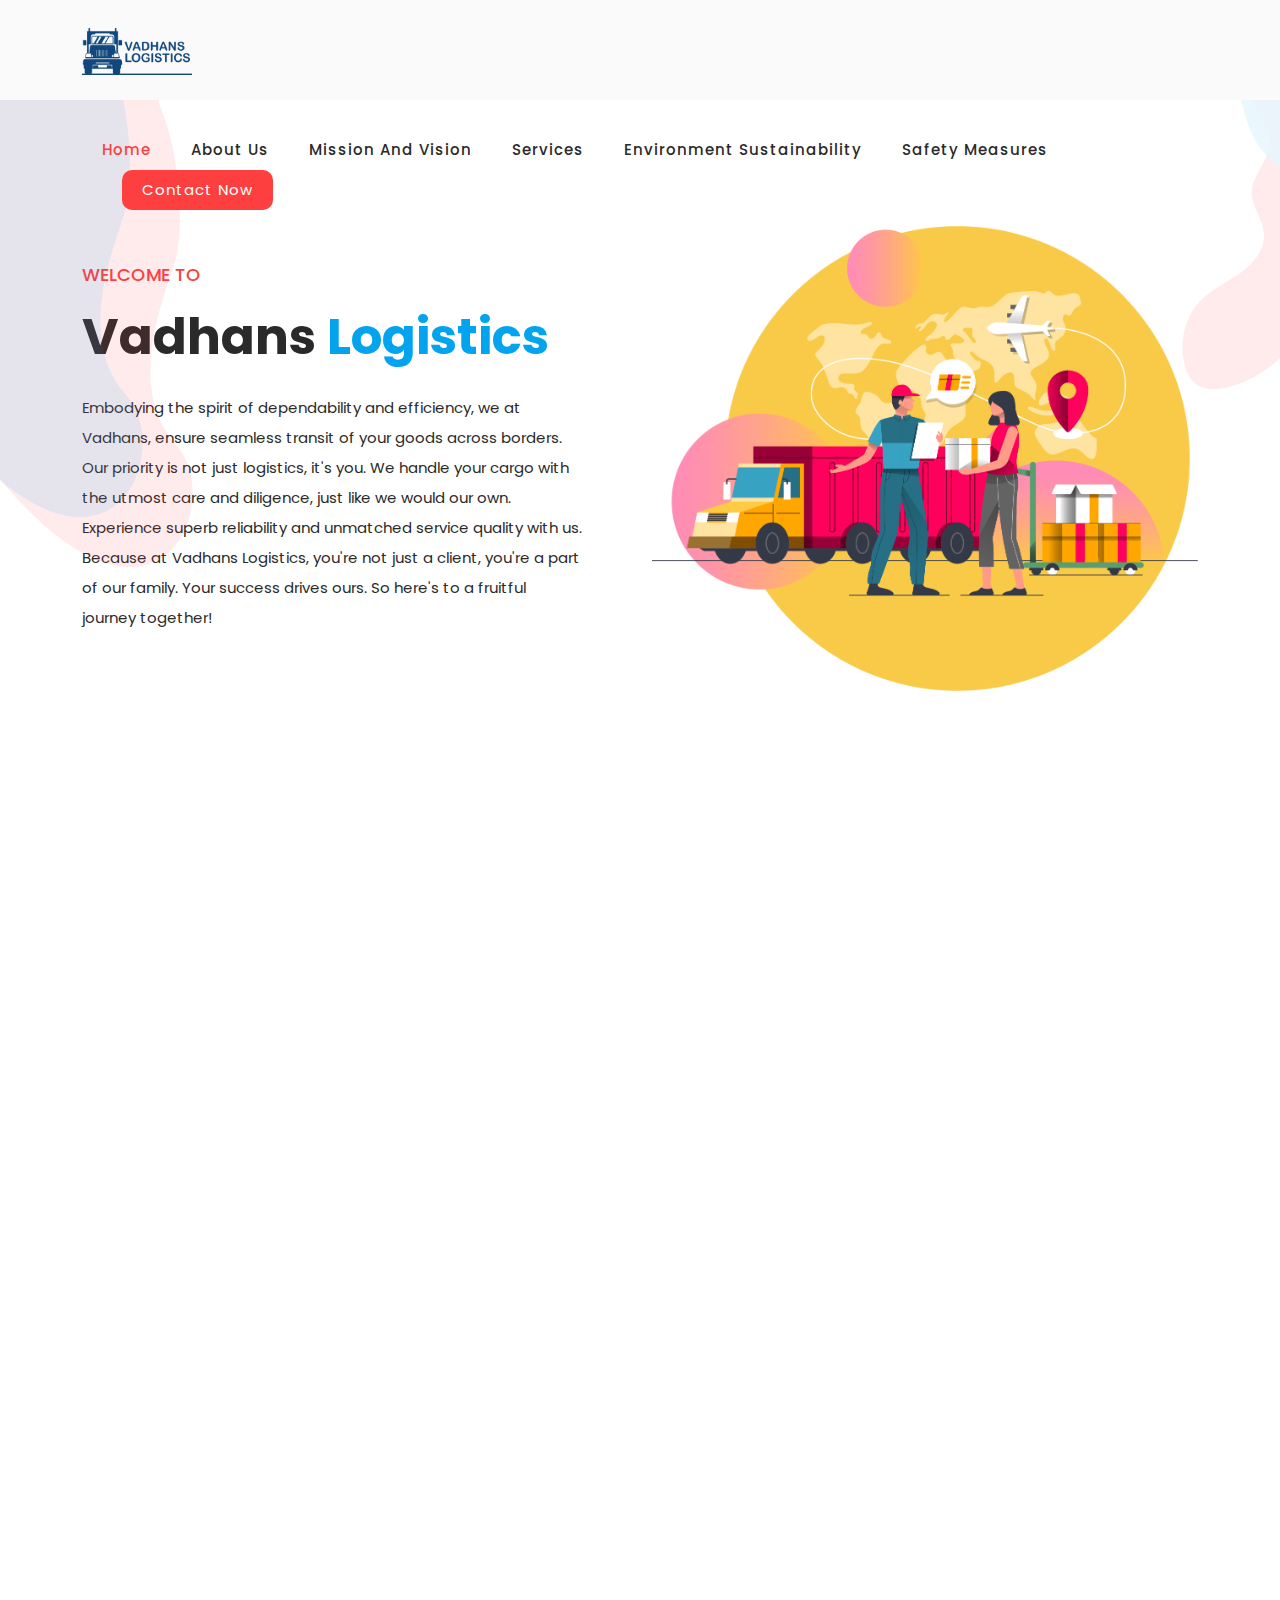
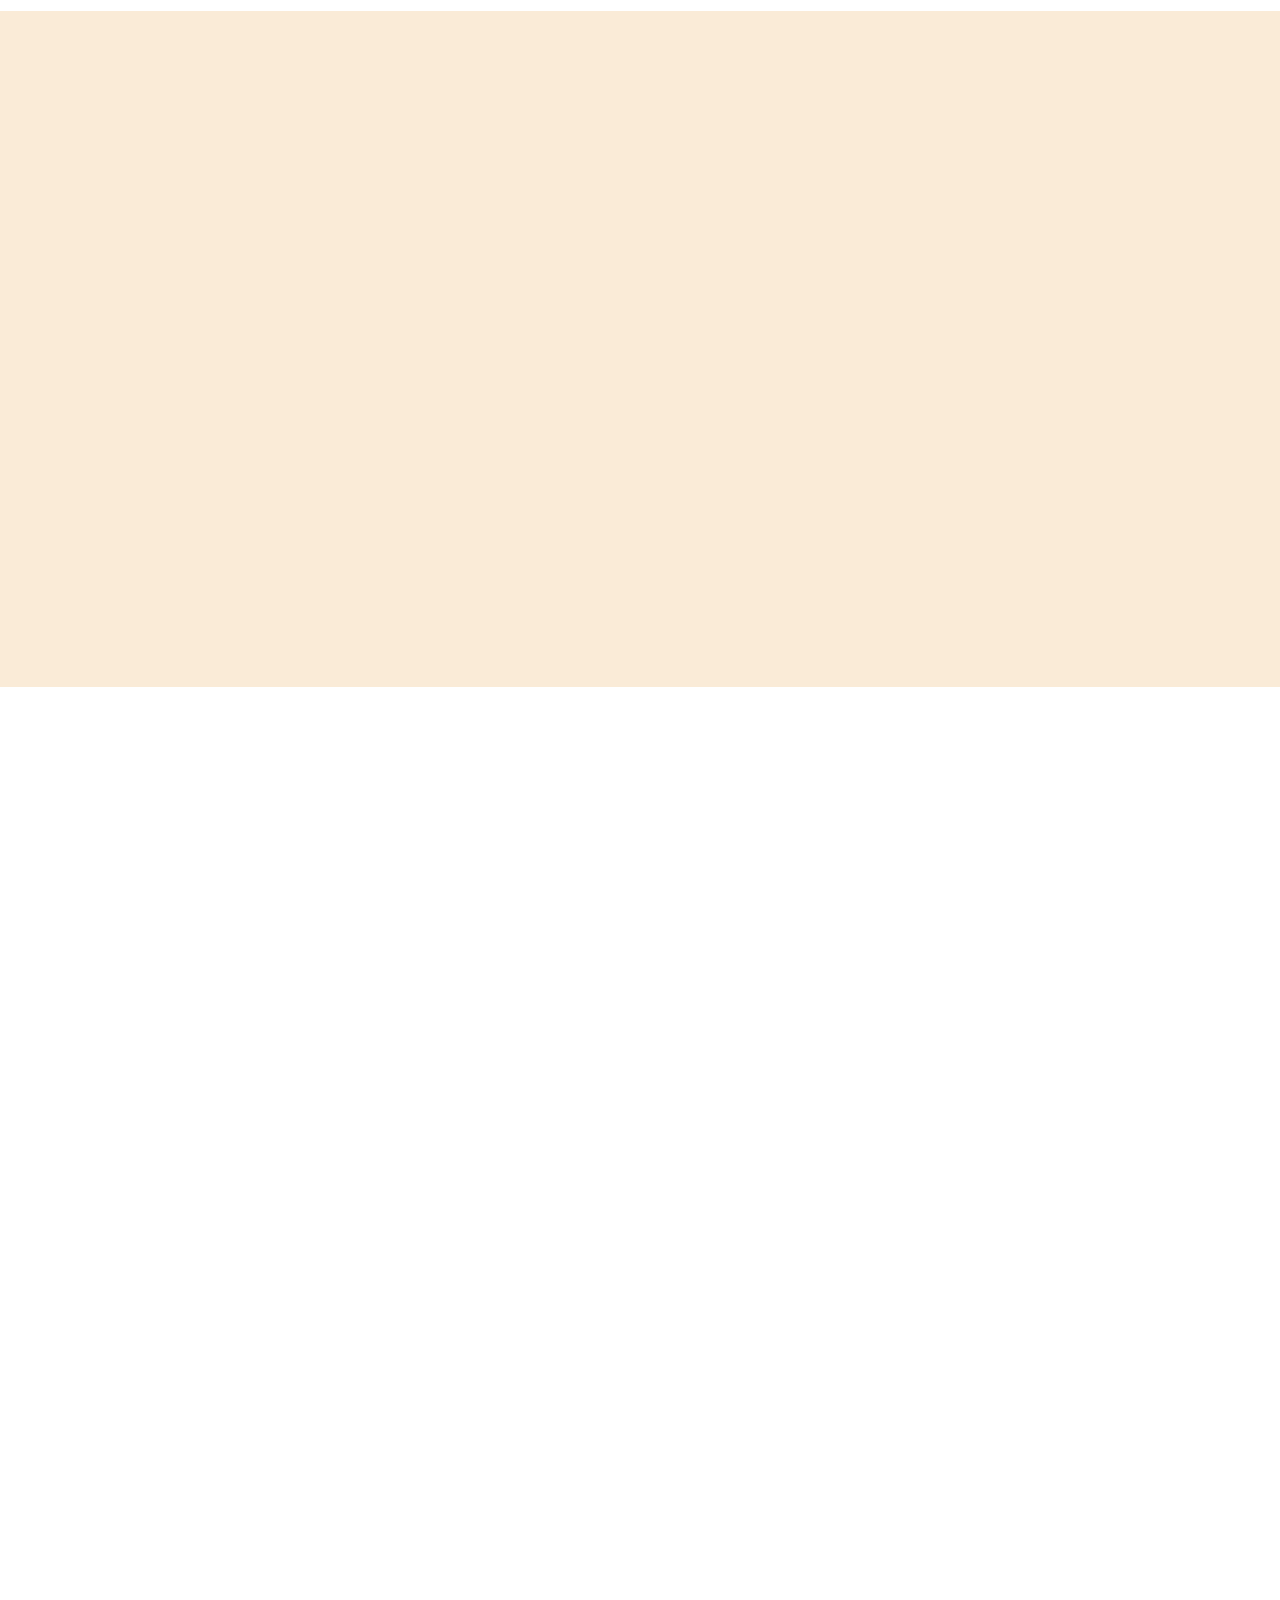
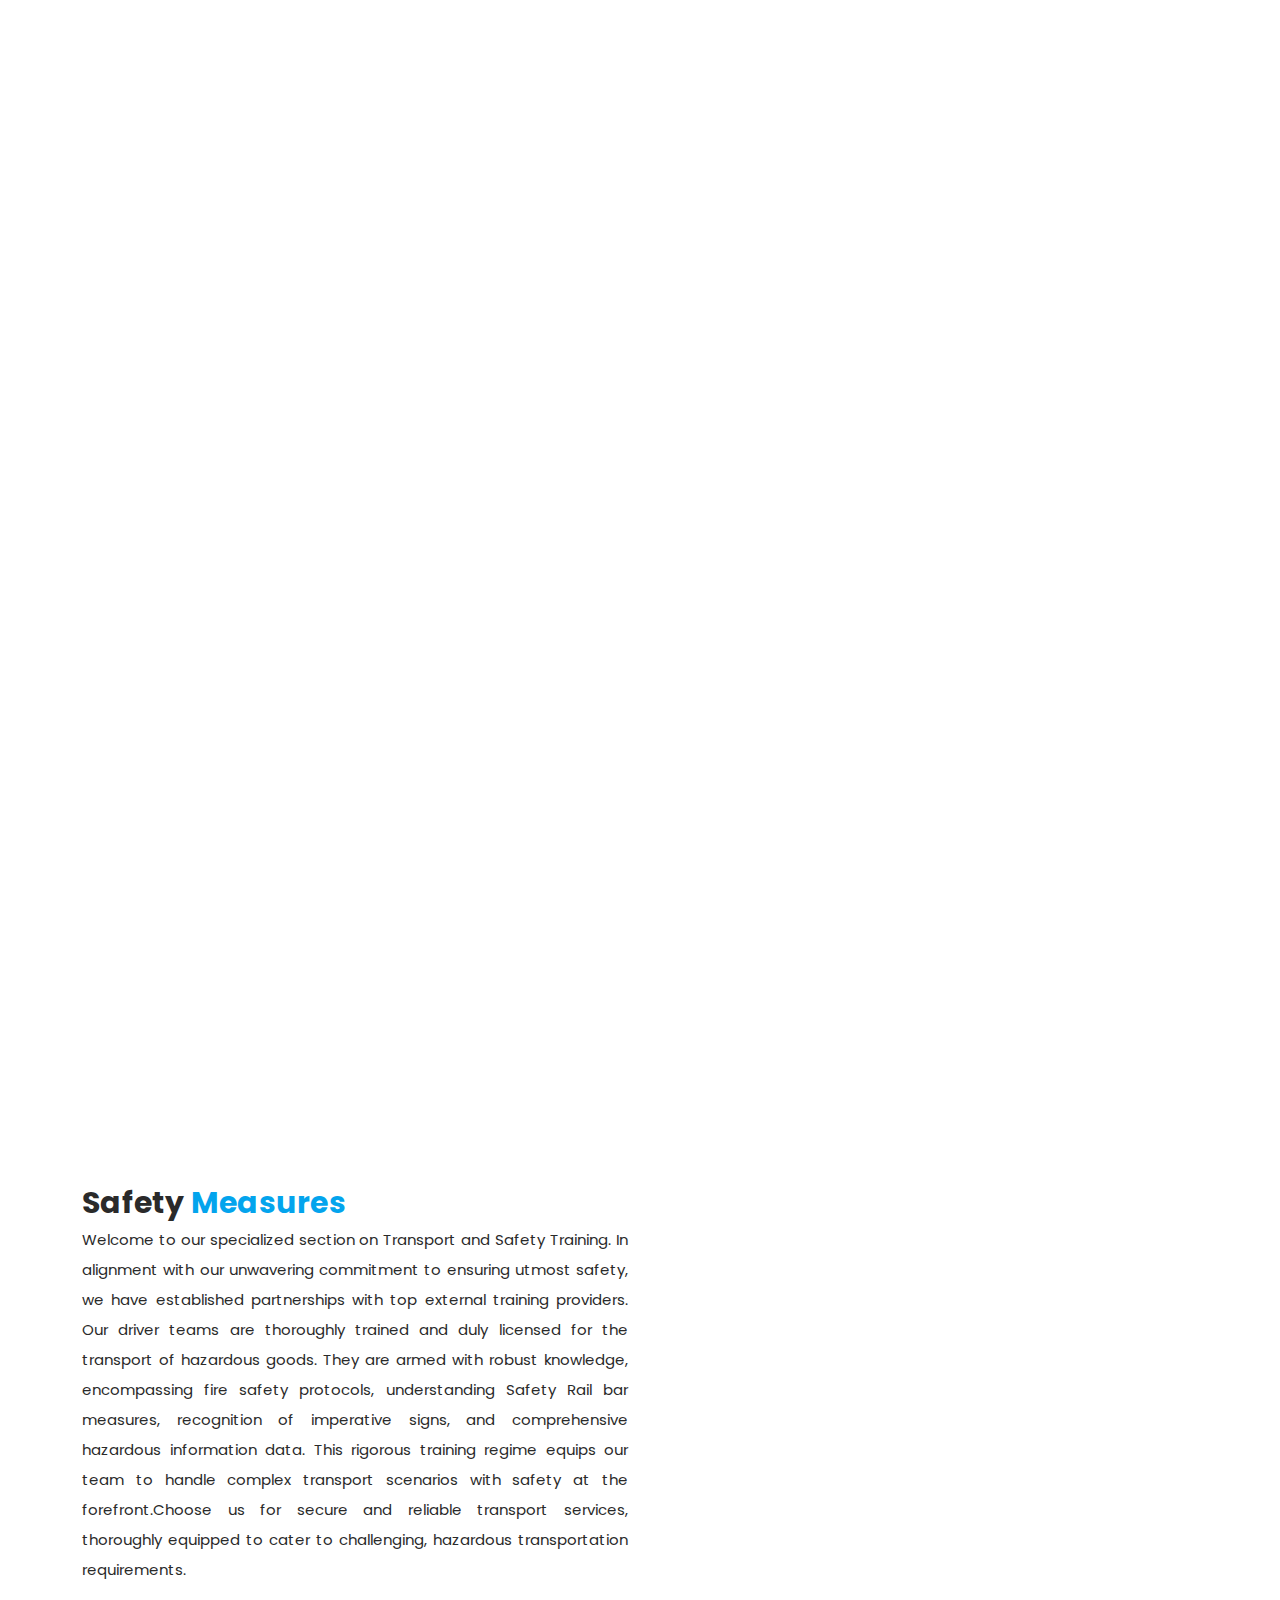
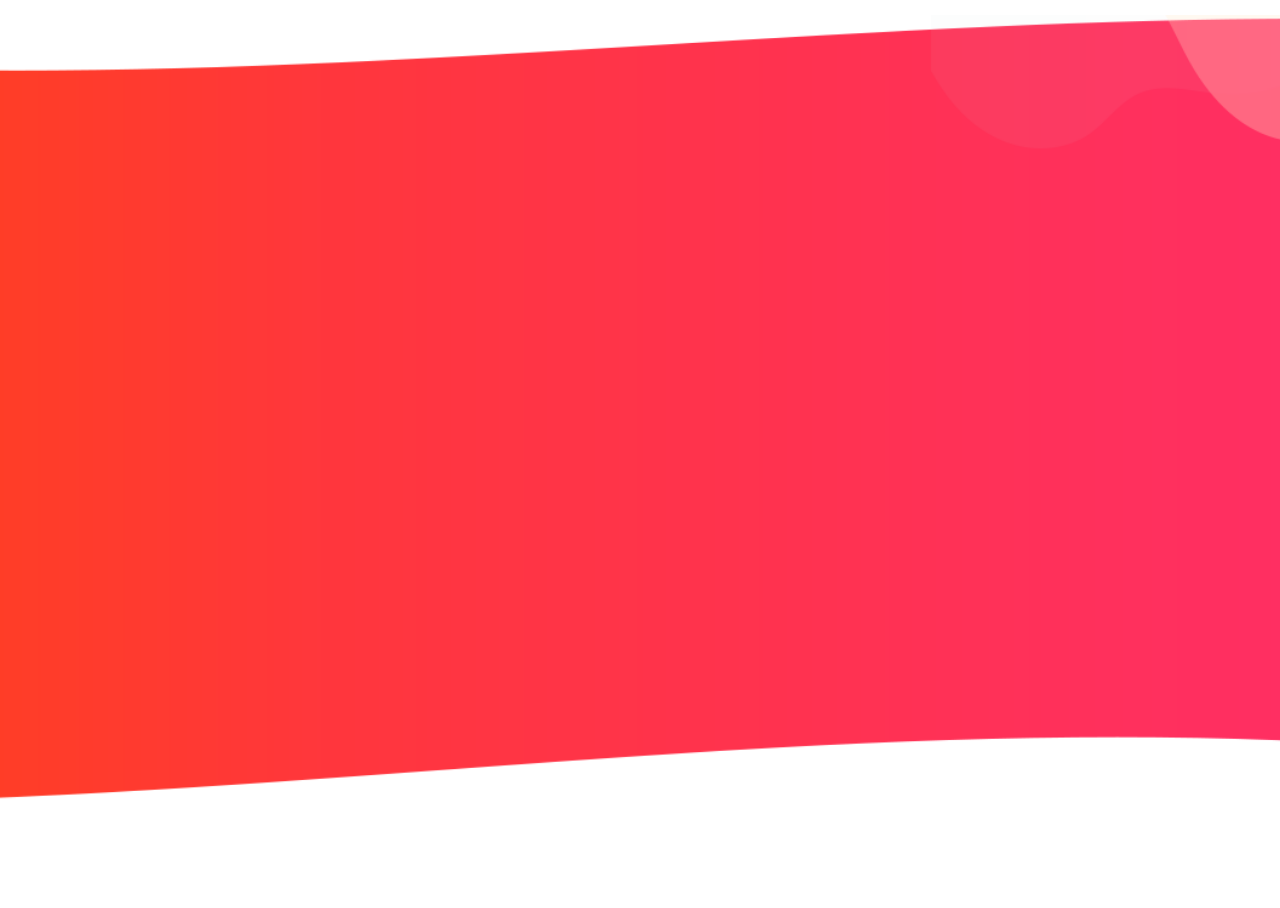
<file: index.html>
<!DOCTYPE html>
<html lang="en">
   <head>
      <meta charset="UTF-8">
      <meta name="viewport" content="width=device-width, initial-scale=1, shrink-to-fit=no">
      <meta name="description" content="Vadhans Logistics specializes in petroleum transportation, liquid chemical logistics, and road transport services in India, offering safe and sustainable logistics solutions with MS & SS tankers.">
      <meta name="author" content="">
      <link rel="preconnect" href="https://fonts.gstatic.com">
      <link href="https://fonts.googleapis.com/css2?family=Poppins:wght@100;200;300;400;500;600;700;800;900&display=swap" rel="stylesheet">
      <title>Vadhans Logistics</title>
      <link rel="apple-touch-icon" sizes="180x180" href="assets/images/apple-touch-icon.png">
      <link rel="icon" type="image/png" sizes="32x32" href="assets/images/favicon-32x32.png">
      <link rel="icon" type="image/png" sizes="16x16" href="assets/images/favicon-16x16.png">
      <link rel="manifest" href="/site.webmanifest">
      <!-- Bootstrap core CSS -->
      <link href="vendor/bootstrap/css/bootstrap.min.css" rel="stylesheet">
      <!-- Additional CSS Files -->
      <link rel="stylesheet" href="assets/css/fontawesome.css">
      <link rel="stylesheet" href="assets/css/templatemo-space-dynamic.css">
      <link rel="stylesheet" href="assets/css/animated.css">
      <link rel="stylesheet" href="assets/css/owl.css">
   
   </head>
   <body>
      <!-- ***** Preloader Start ***** -->
      <div id="js-preloader" class="js-preloader">
         <div class="preloader-inner">
            <span class="dot"></span>
            <div class="dots">
               <span></span>
               <span></span>
               <span></span>
            </div>
         </div>
      </div>
      <!-- ***** Preloader End ***** -->
      <!-- ***** Header Area Start ***** -->
      <header class="header-area header-sticky wow slideInDown" data-wow-duration="0.75s" data-wow-delay="0s">
         <div class="container">
            <div class="row">
               <div class="col-12">
                  <nav class="main-nav">
                     <!-- ***** Logo Start ***** -->
                     <a href="index.html" class="logo">
                     <img src="assets/images/2332.png" alt="Vandhas Logistics Logo" style="width: 110px;height: auto;">
                     </a>
                     <!-- ***** Logo End ***** -->
                     <!-- ***** Menu Start ***** -->
                     <ul class="nav">
                        <li class="scroll-to-section"><a href="#top" class="active">Home</a></li>
                        <li class="scroll-to-section"><a href="#services">About Us</a></li>
                        <li class="scroll-to-section"><a href="#about">Mission and Vision</a></li>
                        <li class="scroll-to-section"><a href="#portfolio">Services</a></li>
                        <li class="scroll-to-section"><a href="#blog">Environment Sustainability</a></li>
                        <li class="scroll-to-section"><a href="#safety">Safety Measures</a></li>
                        <li class="scroll-to-section">
                           <div class="main-red-button"><a href="#contact">Contact Now</a></div>
                        </li>
                     </ul>
                     <a class='menu-trigger'>
                     <span>Menu</span>
                     </a>
                     <!-- ***** Menu End ***** -->
                  </nav>
               </div>
            </div>
         </div>
      </header>
      <!-- ***** Header Area End ***** -->
      <div class="main-banner wow fadeIn" id="top" data-wow-duration="1s" data-wow-delay="0.5s">
         <div class="container">
            <div class="row">
               <div class="col-lg-12">
                  <div class="row">
                     <div class="col-lg-6 align-self-center">
                        <div class="left-content header-text wow fadeInLeft" data-wow-duration="1s" data-wow-delay="1s">
                           <h6>Welcome to </h6>
                           <h2> Vadhans <em>Logistics </em></h2>
                           <p>Embodying the spirit of dependability and efficiency, we at Vadhans, ensure seamless transit of your goods across borders. Our priority is not just logistics, it's you. We handle your cargo with the utmost care and diligence, just like we would our own. Experience superb reliability and unmatched service quality with us. Because at Vadhans Logistics, you're not just a client, you're a part of our family. Your success drives ours. So here's to a fruitful journey together!</p>
                        </div>
                     </div>
                     <div class="col-lg-6">
                        <div class="right-image wow fadeInRight" data-wow-duration="1s" data-wow-delay="0.5s">
                           <img src="assets/images/Asset%201.png" alt="Illustration of a delivery person handing a package to a woman, with a truck, airplane, and map icons in the background">
                        </div>
                     </div>
                  </div>
               </div>
            </div>
         </div>
      </div>
      <div id="services" class="our-services section">
         <div class="container">
            <div class="row">
               <div class="col-lg-6 align-self-center  wow fadeInLeft" data-wow-duration="1s" data-wow-delay="0.2s">
                  <div class="left-image">
                     <img src="assets/images/Asset%2012.png" alt="">
                     <img class="shipping" src="assets/images/WhatsApp%20Image%202024-05-19%20at%2023.39.14.jpeg" alt="Isometric illustration of a red and yellow tanker truck with a "Shipping" label on the tank" style=" margin-left: 5px;
                        margin-top: -120px;
                        width: 110px;">
                     <p style="text-align: center;"><b>The Fleet of vehicles includes 60+  MS & SS Tankers with capacity<br> 20 KL to 40 KL</b></p>
                  </div>
               </div>
               <div class="col-lg-6 wow fadeInRight" data-wow-duration="1s" data-wow-delay="0.2s">
                  <div class="section-heading">
                     <h2>Vadhans Logistics  <em>Story</em> </h2>
                     <p style="margin-bottom: -18px;text-align: justify;">Vadhans Logistics, led by our esteemed partners, Mr. Sirjeet Singh K Randhawa and Mr. Kamalpreet Singh S Randhawa, stands at the forefront of the Petroleum and Liquid Chemical Road Transportation industry in India. Our leadership team boasts an impressive track record, with over three decades of invaluable experience guiding our operations and strategic vision.</p>
                     <p style="margin-bottom: -18px;text-align: justify;">This vast experience has been instrumental in our ability to meet diverse client needs and deliver unparalleled services nationwide. We take great pride in our capacity range from 20 KL to 40 KL of M.S and S.S tankers, a testament to our commitment to cater to a wide array of requirements.</p>
                     <p style="margin-bottom: -18px;text-align: justify;">Having anchored ourselves in the core value of reliability, we consistently deliver the highest standard of services to our clients, ensuring their cargoes are safely transported and delivered on schedule. At Vadhans Logistics, we understand the intricacies of the Petroleum and Liquid Chemical Road Transportation industry, and it is this unique insight that enables us to provide a seamless, effective service.</p>
                  </div>
                  <!--<div class="row">
                     <div class="col-lg-12">
                       <div class="first-bar progress-skill-bar">
                         <h4>Website Analysis</h4>
                         <span>84%</span>
                         <div class="filled-bar"></div>
                         <div class="full-bar"></div>
                       </div>
                     </div>
                     <div class="col-lg-12">
                       <div class="second-bar progress-skill-bar">
                         <h4>SEO Reports</h4>
                         <span>88%</span>
                         <div class="filled-bar"></div>
                         <div class="full-bar"></div>
                       </div>
                     </div>
                     <div class="col-lg-12">
                       <div class="third-bar progress-skill-bar">
                         <h4>Page Optimizations</h4>
                         <span>94%</span>
                         <div class="filled-bar"></div>
                         <div class="full-bar"></div>
                       </div>
                     </div>
                     </div>-->
               </div>
            </div>
         </div>
      </div>
      <div id="about" class="our-portfolio section" style="background-color: antiquewhite;">
         <div class="container">
            <div class="row">
               <div class="col-lg-6 offset-lg-3">
                  <div class="section-heading  wow bounceIn" data-wow-duration="1s" data-wow-delay="0.2s">
                     <h2>Mission & Vision <em>Statments</em></h2>
                  </div>
               </div>
            </div>
            <div class="row" style="margin-top: -50px;">
               <div class="col-lg-6 col-sm-12" style="margin-bottom: 30px;">
                  <div class="item wow bounceInUp" data-wow-duration="1s" data-wow-delay="0.3s">
                     <div class="showed-content">
                        <img src="assets/images/leadership.png" alt="Two individuals proudly hold a flag on a podium.">
                        <br><br><span><b>Mission Statement</b></span><br>
                        <p>"At Vadhans Logistics, our mission is to provide reliable, efficient, and innovative logistic solutions to our clients, ensuring seamless supply chain management and fostering growth."</p>
                     </div>
                  </div>
               </div>
               <div class="col-lg-6 col-sm-12" style="margin-bottom: 30px;">
                  <div class="item wow bounceInUp" data-wow-duration="1s" data-wow-delay="0.3s">
                     <div class="showed-content">
                        <img src="assets/images/eye-scan.png" alt="Eye icon with yellow border, symbolizing focus and attention.">
                        <br><br><span><b>Vision Statement</b></span><br>
                        <p>"Our vision is to be a globally recognized leader in the logistics industry, known for our commitment to excellence, sustainability, and the forging of long-lasting relationships built on mutual trust and success."</p>
                     </div>
                  </div>
               </div>
            </div>
         </div>
      </div>
      <div id="portfolio" class="our-portfolio section">
         <div class="container">
            <div class="row">
               <div class="col-lg-6 offset-lg-3">
                  <div class="section-heading  wow bounceIn" data-wow-duration="1s" data-wow-delay="0.2s">
                     <h2>Catering to  <em>Diverse Industries</em></h2>
                  </div>
               </div>
            </div>
            <div class="row">
               <div class="col-lg-3 col-sm-6" style="margin-bottom: 30px;">
                  <div class="item wow bounceInUp" data-wow-duration="1s" data-wow-delay="0.3s">
                     <div class="showed-content">
                        <img src="assets/images/oil-drill.png" alt="Icon of an oil pump">
                        <br><br><span>Refineries & Petroleum</span>
                     </div>
                  </div>
               </div>
               <div class="col-lg-3 col-sm-6">
                  <div class="item wow bounceInUp" data-wow-duration="1s" data-wow-delay="0.4s">
                     <div class="showed-content">
                        <img src="assets/images/chemical.png" alt="Icon of an Chemical Factory">
                        <br><br><span>Chemical Industry
                        </span>
                     </div>
                  </div>
               </div>
               <div class="col-lg-3 col-sm-6">
                  <div class="item wow bounceInUp" data-wow-duration="1s" data-wow-delay="0.5s">
                     <div class="showed-content">
                        <img src="assets/images/oil.png" alt="Icon of an oil dump">
                        <br><br><span>Oil & Lubricant
                        </span>
                     </div>
                  </div>
               </div>
               <div class="col-lg-3 col-sm-6">
                  <div class="item wow bounceInUp" data-wow-duration="1s" data-wow-delay="0.6s">
                     <div class="showed-content">
                        <img src="assets/images/paint-bucket.png" alt="Icon of 3 Paint Buckets">
                        <br><br><span>Paint & Adhesives
                        </span>
                     </div>
                  </div>
               </div>
               <div class="col-lg-3 col-sm-6">
                  <div class="item wow bounceInUp" data-wow-duration="1s" data-wow-delay="0.3s">
                     <div class="showed-content">
                        <img src="assets/images/medicine.png" alt="Icon of medication symbol">
                        <br><br><span>Pharma 
                        </span>
                     </div>
                  </div>
               </div>
               <div class="col-lg-3 col-sm-6">
                  <div class="item wow bounceInUp" data-wow-duration="1s" data-wow-delay="0.4s">
                     <div class="showed-content">
                        <img src="assets/images/pharmacy%20(1).png" alt="Icon of Pills and Medication Bottle">
                        <br><br><span>Medicine</span>
                     </div>
                  </div>
               </div>
               <div class="col-lg-3 col-sm-6">
                  <div class="item wow bounceInUp" data-wow-duration="1s" data-wow-delay="0.5s">
                     <div class="showed-content">
                        <img src="assets/images/rubber.png" alt="Rubber sap coming from tree">
                        <br><br><span>Rubber
                        </span>
                     </div>
                  </div>
               </div>
               <div class="col-lg-3 col-sm-6">
                  <div class="item wow bounceInUp" data-wow-duration="1s" data-wow-delay="0.5s">
                     <div class="showed-content">
                        <img src="assets/images/solvent.png" alt="Solvent Bottle">
                        <br><br><span>Solvents
                        </span>
                     </div>
                  </div>
               </div>
               <div class="col-lg-3 col-sm-6" style="margin-top: 30px;">
                  <div class="item wow bounceInUp" data-wow-duration="1s" data-wow-delay="0.4s">
                     <div class="showed-content">
                        <img src="assets/images/oilaero.png" alt="Aeroplane in a liquid drop">
                        <br><br><span>Aviation Fuel
                        </span>
                     </div>
                  </div>
               </div>
               <div class="col-lg-3 col-sm-6" style="margin-top: 30px;">
                  <div class="item wow bounceInUp" data-wow-duration="1s" data-wow-delay="0.4s">
                     <div class="showed-content">
                        <img src="assets/images/ethanol.png" alt="Ethanol Can">
                        <br><br><span>Ethanol 
                        </span>
                     </div>
                  </div>
               </div>
            </div>
         </div>
      </div>
      <div id="blog" class="our-services section">
         <div class="container">
            <div class="row">
               <div class="col-lg-6 align-self-center  wow fadeInLeft" data-wow-duration="1s" data-wow-delay="0.2s">
                  <div class="left-image">
                     <img src="assets/images/sus.png" alt="">
                  </div>
               </div>
               <div class="col-lg-6 wow fadeInRight" data-wow-duration="1s" data-wow-delay="0.2s">
                  <div class="section-heading">
                     <h2>Environmental Sustainability at  <em>Vadhans Logistics</em></h2>
                     <p style="margin-bottom: -18px;text-align: justify;">At Vadhans Logistics, environmental responsibility is integral to our ethos. Recognizing our influence on the environment, we champion sustainability. All our vehicles are BS6-compliant, aligning with Indian Government standards established in April 2020.</p>
                     <p style="margin-bottom: -18px;text-align: justify;">Conscientious in usage of <b>Diesel Exhaust Fluid (DEF)</b>, we reduce nitrogen oxide emissions, adhering to environmentally-friendly norms like Euro 6. Utilizing DEF and conforming to <b>BS6 norms</b>, we emphasize environmental sustainability and industry progression. When partnering with us, you're choosing a firm valuing environmental responsibility, innovative adaptability, and rigorous environmental regulations adherence. Vadhans Logistics: committed to environmental stewardship and a sustainable future.</p>
                     <p style="margin-bottom: -18px;text-align: justify; color: green;font-weight: 500;"><i>Join Vadhans Logistics in its commitment to a sustainable future, not just in logistics but for the well-being of our planet and generations to come.</i></p>
                  </div>
                  <!--<div class="row">
                     <div class="col-lg-12">
                       <div class="first-bar progress-skill-bar">
                         <h4>Website Analysis</h4>
                         <span>84%</span>
                         <div class="filled-bar"></div>
                         <div class="full-bar"></div>
                       </div>
                     </div>
                     <div class="col-lg-12">
                       <div class="second-bar progress-skill-bar">
                         <h4>SEO Reports</h4>
                         <span>88%</span>
                         <div class="filled-bar"></div>
                         <div class="full-bar"></div>
                       </div>
                     </div>
                     <div class="col-lg-12">
                       <div class="third-bar progress-skill-bar">
                         <h4>Page Optimizations</h4>
                         <span>94%</span>
                         <div class="filled-bar"></div>
                         <div class="full-bar"></div>
                       </div>
                     </div>
                     </div>-->
               </div>
            </div>
         </div>
      </div>
      <!--<div id="blog" class="our-blog section">
         <div class="container">
           <div class="row">
             <div class="col-lg-6 wow fadeInDown" data-wow-duration="1s" data-wow-delay="0.25s">
               <div class="section-heading">
                 <h2>Check Out What Is <em>Trending</em> In Our Latest <span>News</span></h2>
               </div>
             </div>
             <div class="col-lg-6 wow fadeInDown" data-wow-duration="1s" data-wow-delay="0.25s">
               <div class="top-dec">
                 <img src="assets/images/blog-dec.png" alt="">
               </div>
             </div>
           </div>
           <div class="row">
             <div class="col-lg-6 wow fadeInUp" data-wow-duration="1s" data-wow-delay="0.25s">
               <div class="left-image">
                 <a href="#"><img src="assets/images/big-blog-thumb.jpg" alt="Workspace Desktop"></a>
                 <div class="info">
                   <div class="inner-content">
                     <ul>
                       <li><i class="fa fa-calendar"></i> 24 Mar 2021</li>
                       <li><i class="fa fa-users"></i> TemplateMo</li>
                       <li><i class="fa fa-folder"></i> Branding</li>
                     </ul>
                     <a href="#"><h4>SEO Agency &amp; Digital Marketing</h4></a>
                     <p>Lorem ipsum dolor sit amet, consectetur and sed doer ket eismod tempor incididunt ut labore et dolore magna...</p>
                     <div class="main-blue-button">
                       <a href="#">Discover More</a>
                     </div>
                   </div>
                 </div>
               </div>
             </div>
             <div class="col-lg-6 wow fadeInUp" data-wow-duration="1s" data-wow-delay="0.25s">
               <div class="right-list">
                 <ul>
                   <li>
                     <div class="left-content align-self-center">
                       <span><i class="fa fa-calendar"></i> 18 Mar 2021</span>
                       <a href="#"><h4>New Websites &amp; Backlinks</h4></a>
                       <p>Lorem ipsum dolor sit amsecteturii and sed doer ket eismod...</p>
                     </div>
                     <div class="right-image">
                       <a href="#"><img src="assets/images/blog-thumb-01.jpg" alt=""></a>
                     </div>
                   </li>
                   <li>
                     <div class="left-content align-self-center">
                       <span><i class="fa fa-calendar"></i> 14 Mar 2021</span>
                       <a href="#"><h4>SEO Analysis &amp; Content Ideas</h4></a>
                       <p>Lorem ipsum dolor sit amsecteturii and sed doer ket eismod...</p>
                     </div>
                     <div class="right-image">
                       <a href="#"><img src="assets/images/blog-thumb-01.jpg" alt=""></a>
                     </div>
                   </li>
                   <li>
                     <div class="left-content align-self-center">
                       <span><i class="fa fa-calendar"></i> 06 Mar 2021</span>
                       <a href="#"><h4>SEO Tips &amp; Digital Marketing</h4></a>
                       <p>Lorem ipsum dolor sit amsecteturii and sed doer ket eismod...</p>
                     </div>
                     <div class="right-image">
                       <a href="#"><img src="assets/images/blog-thumb-01.jpg" alt=""></a>
                     </div>
                   </li>
                 </ul>
               </div>
             </div>
           </div>
         </div>
         </div>-->
      <div id="safety" class="our-blog section">
         <div class="container">
            <div class="row">
               <div class="col-lg-12">
                  <div class="row">
                     <div class="col-lg-6 align-self-center">
                        <div class="section-heading">
                           <h2>Safety <em>Measures</em></h2>
                           <p style="margin-bottom: -18px;text-align: justify;">Welcome to our specialized section on Transport and Safety Training. In alignment with our unwavering commitment to ensuring utmost safety, we have established partnerships with top external training providers. Our driver teams are thoroughly trained and duly licensed for the transport of hazardous goods. They are armed with robust knowledge, encompassing fire safety protocols, understanding Safety Rail bar measures, recognition of imperative signs, and comprehensive hazardous information data. This rigorous training regime equips our team to handle complex transport scenarios with safety at the forefront.Choose us for secure and reliable transport services, thoroughly equipped to cater to challenging, hazardous transportation requirements.</p>
                        </div>
                     </div>
                     <div class="col-lg-6">
                        <div class="right-image wow fadeInRight" data-wow-duration="1s" data-wow-delay="0.5s" >
                           <img src="assets/images/dander.png" alt="Danger signs and symbols">
                        </div>
                     </div>
                  </div>
               </div>
            </div>
         </div>
      </div>
      <br>
      <br>
      <div id="contact" class="contact-us section">
         <div class="container">
            <div class="row">
               <div class="col-lg-6 align-self-center wow fadeInLeft" data-wow-duration="0.5s" data-wow-delay="0.25s">
                  <div class="section-heading">
                     <h2>Feel Free To Send Us a Message About Your Logistic Needs</h2>
                     <p>Interested in our services? We're here to help! Reach out to us anytime, we'd love to hear from you. Your inquiries are always welcome and will be responded to promptly.</p>
                     <br>
                     <p><b>Location:</b>
                        Plot No- 52
                        Deonar Industrial Estate
                        Near Deonar Weight Bridge
                        Govandi,
                        Mumbai - 400043
                        Maharashtra
                        India
                     </p>
                     <p><b>Email:</b>
                        vadhanslogistics@gmail.com
                     </p>
                     <div class="phone-info">
                        <h4>For any enquiry, Call Us: <span><i class="fa fa-phone"></i> <a href="#">9833942206 / 9619407377</a></span></h4>
                     </div>
                  </div>
               </div>
               <div class="col-lg-6 wow fadeInRight" data-wow-duration="0.5s" data-wow-delay="0.25s">
                  <form id="contact" action="https://public.herotofu.com/v1/ca2045b0-161d-11ef-a449-3b7e66789316" method="post" accept-charset="UTF-8">
                     <div class="row">
                        <div class="col-lg-6">
                           <fieldset>
                              <input type="name" name="name" id="name" placeholder="Name" autocomplete="on" required>
                           </fieldset>
                        </div>
                        <div class="col-lg-6">
                           <fieldset>
                              <input type="surname" name="surname" id="surname" placeholder="Surname" autocomplete="on" required>
                           </fieldset>
                        </div>
                        <div class="col-lg-12">
                           <fieldset>
                              <input type="text" name="email" id="email" pattern="[^ @]*@[^ @]*" placeholder="Your Email" required="">
                           </fieldset>
                        </div>
                        <div class="col-lg-12">
                           <fieldset>
                              <textarea name="message" type="text" class="form-control" id="message" placeholder="Message" required=""></textarea>  
                           </fieldset>
                        </div>
                        <div class="col-lg-12">
                           <fieldset>
                              <button type="submit" id="form-submit" class="main-button ">Send Message</button>
                           </fieldset>
                        </div>
                     </div>
                     <div class="contact-dec">
                        <img src="assets/images/contact-decoration.png" alt="">
                     </div>
                  </form>
               </div>
            </div>
         </div>
      </div>
      <footer>
         <div class="container">
            <div class="row">
               <div class="col-lg-12 wow fadeIn" data-wow-duration="1s" data-wow-delay="0.25s">
                  <p style="margin-left: 50px;">© Copyright 2024 Vadhans Logistics All Rights Reserved. </p>
               </div>
            </div>
         </div>
      </footer>
      <!-- Scripts -->
      <script src="vendor/jquery/jquery.min.js"></script>
      <script src="vendor/bootstrap/js/bootstrap.bundle.min.js"></script>
      <script src="assets/js/owl-carousel.js"></script>
      <script src="assets/js/animation.js"></script>
      <script src="assets/js/imagesloaded.js"></script>
      <script src="assets/js/templatemo-custom.js"></script>
   </body>
</html>
</file>
<file: assets/css/templatemo-space-dynamic.css>
/* 

TemplateMo 562 Space Dynamic

https://templatemo.com/tm-562-space-dynamic

*/

/* ---------------------------------------------
Table of contents
------------------------------------------------
01. font & reset css
02. reset
03. global styles
04. header
05. banner
06. features
07. testimonials
08. contact
09. footer
10. preloader
11. search
12. portfolio

--------------------------------------------- */
/* 
---------------------------------------------
font & reset css
--------------------------------------------- 
*/
@import url('https://fonts.googleapis.com/css2?family=Poppins:wght@100;200;300;400;500;600;700;800;900&display=swap');
/* 
---------------------------------------------
reset
--------------------------------------------- 
*/
html, body, div, span, applet, object, iframe, h1, h2, h3, h4, h5, h6, p, blockquote, div
pre, a, abbr, acronym, address, big, cite, code, del, dfn, em, font, img, ins, kbd, q,
s, samp, small, strike, strong, sub, sup, tt, var, b, u, i, center, dl, dt, dd, ol, ul, li,
figure, header, nav, section, article, aside, footer, figcaption {
  margin: 0;
  padding: 0;
  border: 0;
  outline: 0;
}

/* clear fix */
.grid:after {
  content: '';
  display: block;
  clear: both;
}

/* ---- .grid-item ---- */

.grid-sizer,
.grid-item {
  width: 50%;
}

.grid-item {
  float: left;
}

.grid-item img {
  display: block;
  max-width: 100%;
}

.clearfix:after {
  content: ".";
  display: block;
  clear: both;
  visibility: hidden;
  line-height: 0;
  height: 0;
}

.clearfix {
  display: inline-block;
}

html[xmlns] .clearfix {
  display: block;
}

* html .clearfix {
  height: 1%;
}

ul, li {
  padding: 0;
  margin: 0;
  list-style: none;
}

header, nav, section, article, aside, footer, hgroup {
  display: block;
}

* {
  box-sizing: border-box;
}

html, body {
  font-family: 'Poppins', sans-serif;
  font-weight: 400;
  background-color: #fff;
  -ms-text-size-adjust: 100%;
  -webkit-font-smoothing: antialiased;
  -moz-osx-font-smoothing: grayscale;
}

a {
  text-decoration: none !important;
}

h1, h2, h3, h4, h5, h6 {
  margin-top: 0px;
  margin-bottom: 0px;
}

ul {
  margin-bottom: 0px;
}

p {
  font-size: 15px;
  line-height: 30px;
  color: #2a2a2a;
}

img {
  width: 100%;
  overflow: hidden;
}

/* 
---------------------------------------------
global styles
--------------------------------------------- 
*/
html,
body {
  background: #fff;
  font-family: 'Poppins', sans-serif;
}

::selection {
  background: #03a4ed;
  color: #fff;
}

::-moz-selection {
  background: #03a4ed;
  color: #fff;
}

@media (max-width: 991px) {
  html, body {
    overflow-x: hidden;
  }
  .mobile-top-fix {
    margin-top: 30px;
    margin-bottom: 0px;
  }
  .mobile-bottom-fix {
    margin-bottom: 30px;
  }
  .mobile-bottom-fix-big {
    margin-bottom: 60px;
  }
}

.page-section {
  margin-top: 120px;
}

.section-heading h2 {
  font-size: 30px;
  text-transform: capitalize;
  color: #2a2a2a;
  font-weight: 700;
  letter-spacing: 0.25px;
  position: relative;
  z-index: 2;
  line-height: 44px;
}

.section-heading h2 em {
  font-style: normal;
  color: #03a4ed;
}

.section-heading h2 span {
  color: #fe3f40;
}

.main-blue-button a {
  display: inline-block;
  background-color: #03a4ed;
  font-size: 15px;
  font-weight: 400;
  color: #fff;
  text-transform: capitalize;
  padding: 12px 25px;
  border-radius: 23px;
  letter-spacing: 0.25px;
}

.main-red-button a {
  display: inline-block;
  background-color: #fe3f40;
  font-size: 15px;
  font-weight: 400;
  color: #fff;
  text-transform: capitalize;
  padding: 12px 25px;
  border-radius: 10px;
  letter-spacing: 0.25px;
}

.main-white-button a {
  display: inline-block;
  background-color: #fff;
  font-size: 15px;
  font-weight: 400;
  color: #fe3f40;
  text-transform: capitalize;
  padding: 12px 25px;
  border-radius: 23px;
  letter-spacing: 0.25px;
}

/* 
---------------------------------------------
header
--------------------------------------------- 
*/

.background-header {
  background-color: #fff!important;
  height: 80px!important;
  position: fixed!important;
  top: 0px;
  left: 0px;
  right: 0px;
  box-shadow: 0px 0px 10px rgba(0,0,0,0.15)!important;
}

.background-header .logo,
.background-header .main-nav .nav li a {
  color: #1e1e1e!important;
}

.background-header .main-nav .nav li:hover a {
  color: #fe3f40!important;
}

.background-header .nav li a.active {
  color: #fe3f40!important;
}

.header-area {
  background-color: #fafafa;
  position: absolute;
  top: 0px;
  left: 0px;
  right: 0px;
  z-index: 100;
  height: 100px;
  -webkit-transition: all .5s ease 0s;
  -moz-transition: all .5s ease 0s;
  -o-transition: all .5s ease 0s;
  transition: all .5s ease 0s;
}

.header-area .main-nav {
  min-height: 80px;
  background: transparent;
}

.header-area .main-nav .logo {
  line-height: 100px;
  color: #fff;
  font-size: 24px;
  font-weight: 700;
  text-transform: uppercase;
  letter-spacing: 2px;
  float: left;
  -webkit-transition: all 0.3s ease 0s;
  -moz-transition: all 0.3s ease 0s;
  -o-transition: all 0.3s ease 0s;
  transition: all 0.3s ease 0s;
}

.header-area .main-nav .logo h4 {
    font-size: 24px;
    font-weight: 700;
    text-transform: uppercase;
    color: #03a4ed;
    line-height: 100px;
    float: left;
    -webkit-transition: all 0.3s ease 0s;
    -moz-transition: all 0.3s ease 0s;
    -o-transition: all 0.3s ease 0s;
    transition: all 0.3s ease 0s;
}

.logo h4 span {
  color: #fe3f40;
}

.background-header .main-nav .logo h4 {
  line-height: 80px;
}

.background-header .main-nav .nav {
  margin-top: 20px !important;
}

.header-area .main-nav .nav {
  float: right;
  margin-top: 30px;
  margin-right: 0px;
  background-color: transparent;
  -webkit-transition: all 0.3s ease 0s;
  -moz-transition: all 0.3s ease 0s;
  -o-transition: all 0.3s ease 0s;
  transition: all 0.3s ease 0s;
  position: relative;
  z-index: 999;
}

.header-area .main-nav .nav li {
  padding-left: 20px;
  padding-right: 20px;
}

.header-area .main-nav .nav li:last-child {
  padding-right: 0px;
  padding-left: 40px;
}

.header-area .main-nav .nav li:last-child a ,
.background-header .main-nav .nav li:last-child a {
  color: #fff !important;
  padding: 0px 20px;
  font-weight: 400;
}

.header-area .main-nav .nav li:last-child a:hover,
.header-area .main-nav .nav li:last-child a.active {
  color: #fff !important;
}

.header-area .main-nav .nav li a {
  display: block;
  font-weight: 500;
  font-size: 15px;
  color: #2a2a2a;
  text-transform: capitalize;
  -webkit-transition: all 0.3s ease 0s;
  -moz-transition: all 0.3s ease 0s;
  -o-transition: all 0.3s ease 0s;
  transition: all 0.3s ease 0s;
  height: 40px;
  line-height: 40px;
  border: transparent;
  letter-spacing: 1px;
}

.header-area .main-nav .nav li a {
  color: #2a2a2a;
}

.header-area .main-nav .nav li:hover a,
.header-area .main-nav .nav li a.active {
  color: #fe3f40!important;
}

.background-header .main-nav .nav li:hover a,
.background-header .main-nav .nav li a.active {
  color: #fe3f40!important;
  opacity: 1;
}

.header-area .main-nav .nav li:last-child a:hover ,
.background-header .main-nav .nav li:last-child a:hover {
  background-color: #03a4ed;
}

.header-area .main-nav .nav li.submenu {
  position: relative;
  padding-right: 30px;
}

.header-area .main-nav .nav li.submenu:after {
  font-family: FontAwesome;
  content: "\f107";
  font-size: 12px;
  color: #2a2a2a;
  position: absolute;
  right: 18px;
  top: 12px;
}

.background-header .main-nav .nav li.submenu:after {
  color: #2a2a2a;
}

.header-area .main-nav .nav li.submenu ul {
  position: absolute;
  width: 200px;
  box-shadow: 0 2px 28px 0 rgba(0, 0, 0, 0.06);
  overflow: hidden;
  top: 50px;
  opacity: 0;
  transform: translateY(+2em);
  visibility: hidden;
  z-index: -1;
  transition: all 0.3s ease-in-out 0s, visibility 0s linear 0.3s, z-index 0s linear 0.01s;
}

.header-area .main-nav .nav li.submenu ul li {
  margin-left: 0px;
  padding-left: 0px;
  padding-right: 0px;
}

.header-area .main-nav .nav li.submenu ul li a {
  opacity: 1;
  display: block;
  background: #f7f7f7;
  color: #2a2a2a!important;
  padding-left: 20px;
  height: 40px;
  line-height: 40px;
  -webkit-transition: all 0.3s ease 0s;
  -moz-transition: all 0.3s ease 0s;
  -o-transition: all 0.3s ease 0s;
  transition: all 0.3s ease 0s;
  position: relative;
  font-size: 13px;
  font-weight: 400;
  border-bottom: 1px solid #eee;
}

.header-area .main-nav .nav li.submenu ul li a:hover {
  background: #fff;
  color: #fe3f40!important;
  padding-left: 25px;
}

.header-area .main-nav .nav li.submenu ul li a:hover:before {
  width: 3px;
}

.header-area .main-nav .nav li.submenu:hover ul {
  visibility: visible;
  opacity: 1;
  z-index: 1;
  transform: translateY(0%);
  transition-delay: 0s, 0s, 0.3s;
}

.header-area .main-nav .menu-trigger {
  cursor: pointer;
  display: block;
  position: absolute;
  top: 33px;
  width: 32px;
  height: 40px;
  text-indent: -9999em;
  z-index: 99;
  right: 40px;
  display: none;
}

.background-header .main-nav .menu-trigger {
  top: 23px;
}

.header-area .main-nav .menu-trigger span,
.header-area .main-nav .menu-trigger span:before,
.header-area .main-nav .menu-trigger span:after {
  -moz-transition: all 0.4s;
  -o-transition: all 0.4s;
  -webkit-transition: all 0.4s;
  transition: all 0.4s;
  background-color: #1e1e1e;
  display: block;
  position: absolute;
  width: 30px;
  height: 2px;
  left: 0;
}

.background-header .main-nav .menu-trigger span,
.background-header .main-nav .menu-trigger span:before,
.background-header .main-nav .menu-trigger span:after {
  background-color: #1e1e1e;
}

.header-area .main-nav .menu-trigger span:before,
.header-area .main-nav .menu-trigger span:after {
  -moz-transition: all 0.4s;
  -o-transition: all 0.4s;
  -webkit-transition: all 0.4s;
  transition: all 0.4s;
  background-color: #1e1e1e;
  display: block;
  position: absolute;
  width: 30px;
  height: 2px;
  left: 0;
  width: 75%;
}

.background-header .main-nav .menu-trigger span:before,
.background-header .main-nav .menu-trigger span:after {
  background-color: #1e1e1e;
}

.header-area .main-nav .menu-trigger span:before,
.header-area .main-nav .menu-trigger span:after {
  content: "";
}

.header-area .main-nav .menu-trigger span {
  top: 16px;
}

.header-area .main-nav .menu-trigger span:before {
  -moz-transform-origin: 33% 100%;
  -ms-transform-origin: 33% 100%;
  -webkit-transform-origin: 33% 100%;
  transform-origin: 33% 100%;
  top: -10px;
  z-index: 10;
}

.header-area .main-nav .menu-trigger span:after {
  -moz-transform-origin: 33% 0;
  -ms-transform-origin: 33% 0;
  -webkit-transform-origin: 33% 0;
  transform-origin: 33% 0;
  top: 10px;
}

.header-area .main-nav .menu-trigger.active span,
.header-area .main-nav .menu-trigger.active span:before,
.header-area .main-nav .menu-trigger.active span:after {
  background-color: transparent;
  width: 100%;
}

.header-area .main-nav .menu-trigger.active span:before {
  -moz-transform: translateY(6px) translateX(1px) rotate(45deg);
  -ms-transform: translateY(6px) translateX(1px) rotate(45deg);
  -webkit-transform: translateY(6px) translateX(1px) rotate(45deg);
  transform: translateY(6px) translateX(1px) rotate(45deg);
  background-color: #1e1e1e;
}

.background-header .main-nav .menu-trigger.active span:before {
  background-color: #1e1e1e;
}

.header-area .main-nav .menu-trigger.active span:after {
  -moz-transform: translateY(-6px) translateX(1px) rotate(-45deg);
  -ms-transform: translateY(-6px) translateX(1px) rotate(-45deg);
  -webkit-transform: translateY(-6px) translateX(1px) rotate(-45deg);
  transform: translateY(-6px) translateX(1px) rotate(-45deg);
  background-color: #1e1e1e;
}

.background-header .main-nav .menu-trigger.active span:after {
  background-color: #1e1e1e;
}

.header-area.header-sticky {
  min-height: 80px;
}

.header-area .nav {
  margin-top: 30px;
}

.header-area.header-sticky .nav li a.active {
  color: #fe3f40;
}

@media (max-width: 1200px) {
  .header-area .main-nav .nav li {
    padding-left: 12px;
    padding-right: 12px;
  }
  .header-area .main-nav:before {
    display: none;
  }
}

@media (max-width: 992px) {
  .header-area .main-nav .nav li:last-child  ,
  .background-header .main-nav .nav li:last-child {
    display: none;
  }
  .header-area .main-nav .nav li:nth-child(6),
  .background-header .main-nav .nav li:nth-child(6) {
    padding-right: 0px;
  }
}

@media (max-width: 767px) {
  .background-header .main-nav .nav {
    margin-top: 80px !important;
  }
  .header-area .main-nav .logo {
    color: #1e1e1e;
  }
  .header-area.header-sticky .nav li a:hover,
  .header-area.header-sticky .nav li a.active {
    color: #fe3f40!important;
    opacity: 1;
  }
  .header-area.header-sticky .nav li.search-icon a {
    width: 100%;
  }
  .header-area {
    background-color: #f7f7f7;
    padding: 0px 15px;
    height: 100px;
    box-shadow: none;
    text-align: center;
  }
  .header-area .container {
    padding: 0px;
  }
  .header-area .logo {
    margin-left: 30px;
  }
  .header-area .menu-trigger {
    display: block !important;
  }
  .header-area .main-nav {
    overflow: hidden;
  }
  .header-area .main-nav .nav {
    float: none;
    width: 100%;
    display: none;
    -webkit-transition: all 0s ease 0s;
    -moz-transition: all 0s ease 0s;
    -o-transition: all 0s ease 0s;
    transition: all 0s ease 0s;
    margin-left: 0px;
  }
  .background-header .nav {
    margin-top: 80px;
  }
  .header-area .main-nav .nav li:first-child {
    border-top: 1px solid #eee;
  }
  .header-area.header-sticky .nav {
    margin-top: 100px;
  }
  .header-area .main-nav .nav li {
    width: 100%;
    background: #fff;
    border-bottom: 1px solid #e7e7e7;
    padding-left: 0px !important;
    padding-right: 0px !important;
  }
  .header-area .main-nav .nav li a {
    height: 50px !important;
    line-height: 50px !important;
    padding: 0px !important;
    border: none !important;
    background: #f7f7f7 !important;
    color: #191a20 !important;
  }
  .header-area .main-nav .nav li a:hover {
    background: #eee !important;
    color: #fe3f40!important;
  }
  .header-area .main-nav .nav li.submenu ul {
    position: relative;
    visibility: inherit;
    opacity: 1;
    z-index: 1;
    transform: translateY(0%);
    transition-delay: 0s, 0s, 0.3s;
    top: 0px;
    width: 100%;
    box-shadow: none;
    height: 0px;
  }
  .header-area .main-nav .nav li.submenu ul li a {
    font-size: 12px;
    font-weight: 400;
  }
  .header-area .main-nav .nav li.submenu ul li a:hover:before {
    width: 0px;
  }
  .header-area .main-nav .nav li.submenu ul.active {
    height: auto !important;
  }
  .header-area .main-nav .nav li.submenu:after {
    color: #3B566E;
    right: 25px;
    font-size: 14px;
    top: 15px;
  }
  .header-area .main-nav .nav li.submenu:hover ul, .header-area .main-nav .nav li.submenu:focus ul {
    height: 0px;
  }
}

@media (min-width: 767px) {
  .header-area .main-nav .nav {
    display: flex !important;
  }
}

/* 
---------------------------------------------
preloader
--------------------------------------------- 
*/

.js-preloader {
    position: fixed;
    top: 0;
    left: 0;
    right: 0;
    bottom: 0;
    background-color: #fff;
    display: -webkit-box;
    display: flex;
    -webkit-box-align: center;
    align-items: center;
    -webkit-box-pack: center;
    justify-content: center;
    opacity: 1;
    visibility: visible;
    z-index: 9999;
    -webkit-transition: opacity 0.25s ease;
    transition: opacity 0.25s ease;
}

.js-preloader.loaded {
    opacity: 0;
    visibility: hidden;
    pointer-events: none;
}

@-webkit-keyframes dot {
    50% {
        -webkit-transform: translateX(96px);
        transform: translateX(96px);
    }
}

@keyframes dot {
    50% {
        -webkit-transform: translateX(96px);
        transform: translateX(96px);
    }
}

@-webkit-keyframes dots {
    50% {
        -webkit-transform: translateX(-31px);
        transform: translateX(-31px);
    }
}

@keyframes dots {
    50% {
        -webkit-transform: translateX(-31px);
        transform: translateX(-31px);
    }
}

.preloader-inner {
    position: relative;
    width: 142px;
    height: 40px;
    background: #fff;
}

.preloader-inner .dot {
    position: absolute;
    width: 16px;
    height: 16px;
    top: 12px;
    left: 15px;
    background: #fe3f40;
    border-radius: 50%;
    -webkit-transform: translateX(0);
    transform: translateX(0);
    -webkit-animation: dot 2.8s infinite;
    animation: dot 2.8s infinite;
}

.preloader-inner .dots {
    -webkit-transform: translateX(0);
    transform: translateX(0);
    margin-top: 12px;
    margin-left: 31px;
    -webkit-animation: dots 2.8s infinite;
    animation: dots 2.8s infinite;
}

.preloader-inner .dots span {
    display: block;
    float: left;
    width: 16px;
    height: 16px;
    margin-left: 16px;
    background: #fe3f40;
    border-radius: 50%;
}



/* 
---------------------------------------------
Banner Style
--------------------------------------------- 
*/

.main-banner {
  background-repeat: no-repeat;
  background-position: center center;
  background-size: cover;
  padding: 226px 0px 120px 0px;
  position: relative;
  overflow: hidden;
}

.main-banner:after {
  content: '';
  background-image: url(../images/baner-dec-left.png);
  background-repeat: no-repeat;
  position: absolute;
  left: 0;
  top: 100px;
  width: 193px;
  height: 467px;
}

.main-banner:before {
  content: '';
  background-image: url(../images/baner-dec-right.png);
  background-repeat: no-repeat;
  position: absolute;
  right: 0;
  top: 100px;
  width: 98px;
  height: 290px;
}

.main-banner .left-content {
  margin-right: 45px;
}

.main-banner .left-content h6 {
  text-transform: uppercase;
  font-size: 18px;
  color: #fe3f40;
  margin-bottom: 15px;
}

.main-banner .left-content h2 {
  font-size: 50px;
  font-weight: 700;
  color: #2a2a2a;
  line-height: 72px;
}

.main-banner .left-content h2 em {
  color: #03a4ed;
  font-style: normal;
}

.main-banner .left-content h2 span {
  color: #fe3f40;
}

.main-banner .left-content p {
  margin: 20px 0px;
}

.main-banner .left-content form {
  margin-top: 30px;
  width: 470px;
  height: 66px;
  position: relative;
}

.main-banner .left-content form button {
  position: absolute;
  right: 10px;
  top: 10px;
  display: inline-block;
  background-color: #fff;
  font-size: 15px;
  font-weight: 500;
  color: #fe3f40;
  text-transform: capitalize;
  padding: 12px 25px;
  border-radius: 23px;
  letter-spacing: 0.25px;
  outline: none;
  border: none;
}

.main-banner .left-content form input {
  width: 470px;
  height: 66px;
  background-color: #03a4ed;
  border-radius: 33px;
  border: none;
  outline: none;
  padding: 0px 25px;
  color: #fff;
  letter-spacing: 0.25px;
  font-size: 15px;
  font-weight: 300;
}

.main-banner .left-content form input::placeholder {
  color: #fff;
}



/* 
---------------------------------------------
About Us Style
--------------------------------------------- 
*/

#about {
  margin-top: 120px;
}

.about-us {
  background-image: url(../images/about-bg.png);
  background-repeat: no-repeat;
  background-position: center center;
  background-size: cover;
  padding: 140px 0px 120px 0px;
}

.about-us .left-image {
  margin-right: 45px;
}

.about-us .services .item {
  margin-bottom: 30px;
}

.about-us .services .item .icon {
  float: left;
  margin-right: 25px;
}

.about-us .services .item .icon img {
  max-width: 70px;
}

.about-us .services .item h4 {
  color: #fff;
  font-size: 20px;
  font-weight: 700;
  margin-bottom: 12px;
}

.about-us .services .item p {
  color: #fff;
}


/* 
---------------------------------------------
Services Style
--------------------------------------------- 
*/

.our-services {
  margin-top: 0px;
  padding-top: 120px;
}

.our-services .left-image {
  margin-right: 45px;
}

.our-services .section-heading h2 {
  margin-right: 100px;
}

.our-services .section-heading p {
  margin-top: 30px;
  margin-bottom: 60px;
}

.our-services .progress-skill-bar {
  margin-bottom: 30px;
  position: relative;
  width: 100%;
}

.our-services .progress-skill-bar span {
  position: absolute;
  top: 0;
  font-size: 18px;
  font-weight: 600;
  color: #03a4ed;
}

.our-services .first-bar span {
  left: 69%;
}

.our-services .second-bar span {
  left: 81%;
}

.our-services .third-bar span {
  left: 88%;
}

.our-services .progress-skill-bar h4 {
  font-size: 18px;
  font-weight: 700;
  color: #2a2a2a;
  margin-bottom: 14px;
}

.our-services .progress-skill-bar .full-bar {
  width: 100%;
  height: 6px;
  border-radius: 3px;
  background-color: #f7eff1;
  position: relative;
  z-index: 1;
}

.our-services .progress-skill-bar .filled-bar {
  background: rgb(255,77,30);
  background: linear-gradient(105deg, rgba(255,77,30,1) 0%, rgba(255,44,109,1) 100%);
  height: 6px;
  border-radius: 3px;
  margin-bottom: -6px;
  position: relative;
  z-index: 2;
}

.our-services .first-bar .filled-bar {
  width: 71%;
}

.our-services .second-bar .filled-bar {
  width: 83%;
}

.our-services .third-bar .filled-bar {
  width: 90%;
}


/* 
---------------------------------------------
Portfolio
--------------------------------------------- 
*/

.our-portfolio {
  padding-top: 120px;
  margin-top: 0px;
}

.our-portfolio .section-heading h2 {
  text-align: center;
  margin: 0px 90px 0px 90px;
  margin-bottom: 120px;
  position: relative;
  z-index: 1;
}


.our-portfolio .hidden-content {
  background: rgb(255,77,30);
  background: linear-gradient(105deg, rgba(255,77,30,1) 0%, rgba(255,44,109,1) 100%);
  padding: 30px;
  border-radius: 20px;
  text-align: center;
  opacity: 0;
  top: 0;
  visibility: hidden;
  position: absolute;
  z-index: 2;
  transition: all 0.5s;
}

.our-portfolio .hidden-content:after {
  width: 20px;
  height: 20px;
  position: absolute;
  background: rgb(255,77,30);
  content: '';
  left: 50%;
  bottom: -8px;
  margin-left: -5px;
  transform: rotate(45deg);
  background: linear-gradient(105deg, rgba(255,52,69,1) 0%, rgba(255,51,78,1) 100%);
  z-index: -1;
}

.our-portfolio .hidden-content h4 {
  font-size: 20px;
  font-weight: 700;
  color: #fff;
  margin-bottom: 20px;
}

.our-portfolio .hidden-content p {
  color: #fff;
}

.our-portfolio .showed-content {
  top: 0px;
  position: relative;
  z-index: 3;
  background-color: #fff;
  text-align: center;
  padding: 50px;
  border-radius: 20px;
  box-shadow: 0px 0px 10px rgba(0,0,0,0.1);
  transition: all 0.5s;
}

.our-portfolio .showed-content img {
  max-width: 100px;
}


/* 
---------------------------------------------
Blog
--------------------------------------------- 
*/

.our-blog {
  position: relative;
  margin-top: 80px;
  padding-top: 120px;
}

.our-blog .section-heading h2 {
  margin-right: 180px;
}

.our-blog .top-dec {
  text-align: right;
  margin-top: -80px;
}

.our-blog .top-dec img {
  max-width: 270px;
}

.our-blog .left-image {
  position: relative;
}

.our-blog .left-image img {
  border-radius: 20px;
  box-shadow: 0px 0px 15px rgba(0,0,0,0.1);
}

.our-blog .left-image .info {
  position: relative;
}

.our-blog .left-image .info .inner-content {
  background-color: #fff;
  box-shadow: 0px 0px 15px rgba(0,0,0,0.1);
  border-radius: 20px;
  margin-right: 75px;
  position: absolute;
  margin-top: -100px;
  padding: 30px;
}

.our-blog .left-image ul li {
  display: inline-block;
  font-size: 15px;
  color: #afafaf;
  font-weight: 300;
  margin-right: 20px;
}

.our-blog .left-image ul li:last-child {
  margin-right: 0px;
}

.our-blog .left-image ul li i {
  color: #ff4d61;
  font-size: 16px;
  margin-right: 8px;
}

.our-blog .left-image h4 {
  font-size: 20px;
  font-weight: 700;
  color: #2a2a2a;
  margin: 20px 0px 15px 0px;
}

.our-blog .left-image .info .main-blue-button {
  position: absolute;
  bottom: -80px;
  left: 0;
}

.our-blog .right-list {
  margin-left: 30px;
}

.our-blog .right-list ul li {
  display: inline-flex;
  width: 100%;
  margin-bottom: 30px;
}

.our-blog .right-list .left-content {
  margin-right: 45px;
}

.our-blog .right-list .left-content span {
  font-size: 15px;
  color: #afafaf;
  font-weight: 300;
}

.our-blog .right-list .left-content span i {
  color: #ff4d61;
  font-size: 16px;
  margin-right: 8px;
}

.our-blog .right-list .left-content h4 {
  font-size: 20px;
  font-weight: 700;
  color: #2a2a2a;
  margin: 20px 0px 15px 0px;
}


.our-blog .right-list .right-image img {
  width: 250px;
  border-radius: 20px;
}


/* 
---------------------------------------------
contact
--------------------------------------------- 
*/

.contact-us {
  padding: 160px 0px;
  background-image: url(../images/contact-bg.png);
  background-repeat: no-repeat;
  background-position: center center;
  background-size: cover;
}

.contact-us .section-heading h2,
.contact-us .section-heading h2 em,
.contact-us .section-heading h2 span {
  color: #fff;
}

.contact-us .section-heading p {
  color: #fff;
  margin-top: 30px;
}

.phone-info {
  margin-top: 40px;
}

.phone-info h4 {
  font-size: 20px;
  font-weight: 700;
  color: #fff;
}

.phone-info h4 span i {
  width: 46px;
  height: 46px;
  display: inline-block;
  text-align: center;
  line-height: 46px;
  background-color: #fff;
  border-radius: 50%;
  color: #ff3b2c;
  font-size: 22px;
  margin-left: 30px;
  margin-right: 15px;
}

.phone-info h4 span a {
  color: #fff;
  font-size: 15px;
  font-weight: 400;
}

form#contact .contact-dec {
  position: absolute;
  right: -166px;
  bottom: 0;
}

form#contact .contact-dec img {
  max-width: 178px;
}

form#contact {
  margin-left: 30px;
  position: relative;
  background-color: #fff;
  padding: 60px 30px;
  border-radius: 20px;
}

form#contact input {
  width: 100%;
  height: 46px;
  border-radius: 7px;
  background-color: #d1f3ff;
  border: none;
  outline: none;
  font-size: 15px;
  font-weight: 300;
  color: #2a2a2a;
  padding: 0px 20px;
  margin-bottom: 20px;
}

form#contact input::placeholder {
  color: #2a2a2a;
}

form#contact textarea {
  width: 100%;
  min-width: 100%;
  max-width: 100%;
  max-height: 180px;
  min-height: 140px;
  height: 140px;
  border-radius: 7px;
  background-color: #d1f3ff;
  border: none;
  outline: none;
  font-size: 15px;
  font-weight: 300;
  color: #2a2a2a;
  padding: 15px 20px;
  margin-bottom: 20px;
}

form#contact textarea::placeholder {
  color: #2a2a2a;
}

form#contact button {
  display: inline-block;
  background-color: #03a4ed;
  font-size: 15px;
  font-weight: 400;
  color: #fff;
  text-transform: capitalize;
  padding: 12px 25px;
  border-radius: 7px;
  letter-spacing: 0.25px;
  border: none;
  outline: none;
  transition: all .3s;
}

form#contact button:hover {
  background-color: #fe3f40;
}

.shipping{
    margin-top: -182px;width: 120px;height: auto;margin-left: 50px;
}

/* 
---------------------------------------------
Footer Style
--------------------------------------------- 
*/

footer p {
  text-align: center;
  margin: 30px 0px 45px 0px;
}

footer p a {
  color: #fe3f40;
}

/* 
---------------------------------------------
responsive
--------------------------------------------- 
*/

@media (max-width: 1645px) {
  form#contact .contact-dec {
    display: none;
  }
}

@media (max-width: 992px) {
  .main-banner {
    padding-top: 196px;
  }
  .main-banner .left-content {
    margin-right: 0px;
    text-align: center;
    margin-bottom: 45px;
  }
  .main-banner:after {
    top: 76px;
    z-index: -1;
  }
  .main-banner .left-content form,
  .main-banner .left-content form input {
    width: 100%!important;
  }
  #about {
    margin-top: 0px;
  }
  .about-us {
    position: relative;
    background-image: none;
    padding: 0px;
  }
  .about-us .left-image {
    margin-right: 0px;
    position: absolute;
    bottom: -220px;
    right: 0;
  }
  .about-us .services {
    text-align: center;
  }
  .about-us .services .item  {
    background: rgb(255,77,30);
    background: linear-gradient(105deg, rgba(255,77,30,1) 0%, rgba(255,44,109,1) 100%);
    padding: 30px;
    border-radius: 20px;
    display: inline-block;
  }
  .about-us .services .item .right-text {
    text-align: left;
  }
  .our-services {
    margin-top: 200px;
  }
  .our-services .left-image {
    margin-right: 0px;
    margin-bottom: 45px;
  }
  .our-services .section-heading h2,
  .our-services .section-heading p {
    margin-right: 0px;
    text-align: center;
  }
  .our-portfolio .section-heading h2 {
    margin: 0px 0px 80px 0px;
  }
  .our-portfolio .item {
    margin-bottom: 15px;
  }
  .our-blog {
    margin-top: 0px;
  }
  .our-blog .top-dec {
    display: none;
  }
  .our-blog .section-heading h2 {
    margin-right: 0px;
    text-align: center;
    margin-bottom: 45px;
  }
  .our-blog .left-image .info .inner-content {
    position: relative;
    margin-right: 0px;
  }
  .our-blog .left-image .info .main-blue-button {
    position: relative;
    bottom: 0px;
    margin-top: 30px;
  }
  .our-blog .left-image {
    margin-bottom: 45px;
  }
  .contact-us {
    margin-top: 60px;
    padding: 120px 0px;
  }
  .contact-us .section-heading {
    text-align: center;
  }
  form#contact {
    margin-left: 0px;
    margin-top: 30px;
  }
  form#contact .contact-dec {
    display: none;
  }
  footer p {
    margin: 15px 0px 30px 0px;
  }
}

@media (max-width: 767px) {
  .about-us .left-image {
    bottom: -280px;
  }
  .our-blog .right-list {
    margin-left: 0px;
  }
  .our-blog .right-list ul li {
    display: inline-block;
    margin-top: 0px;
    padding-top: 30px;
    border-top: 1px solid #eee;
  }
  .our-blog .right-list .left-content {
    margin-right: 0px;
    width: 100%;
    margin-bottom: 15px;
  }
  .our-blog .right-list .right-image,
  .our-blog .right-list .right-image img {
    width: 100%;
  }
  .phone-info h4 span {
    display: block;
    margin-top: 15px;
  }
  .phone-info h4 span i {
    margin-left: 0px;
  }
    .shipping{
        margin-top: -65px;width: 120px;height: auto;margin-left: 50px;
    }
}
</file>
